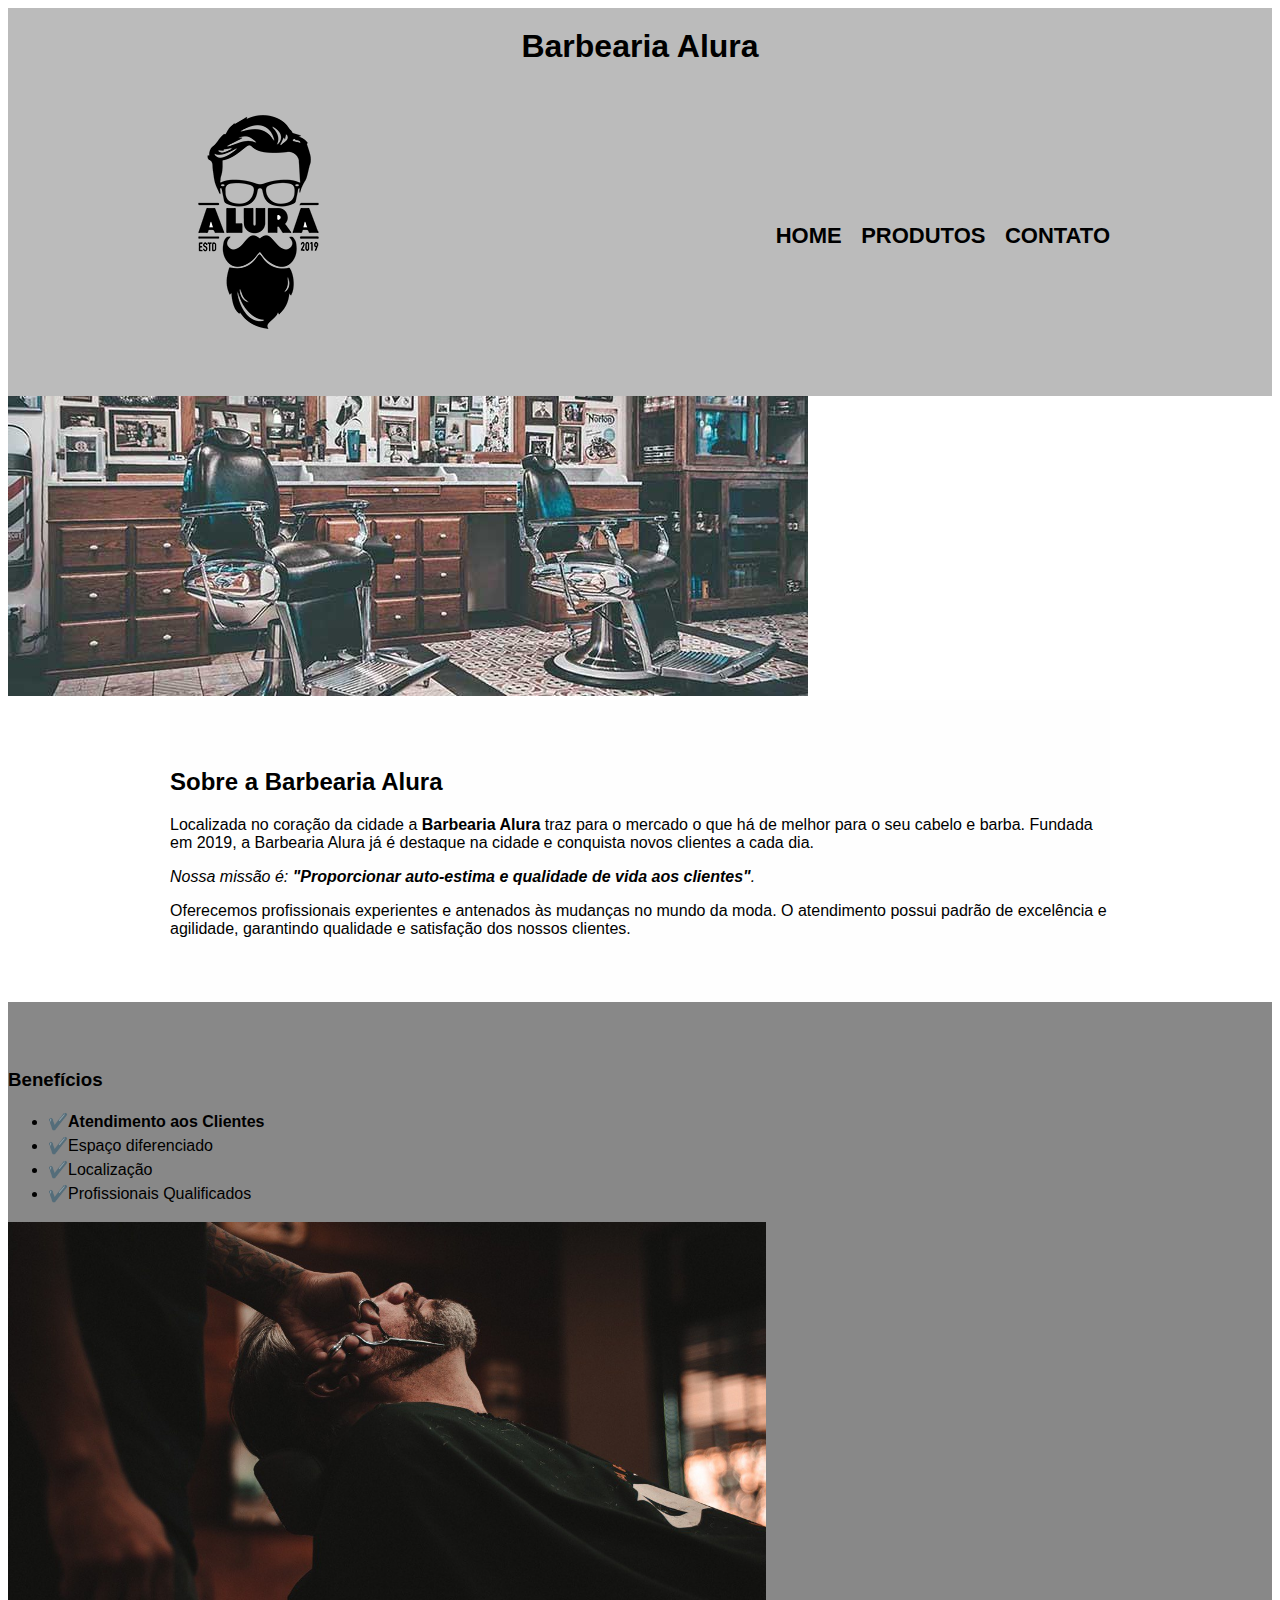
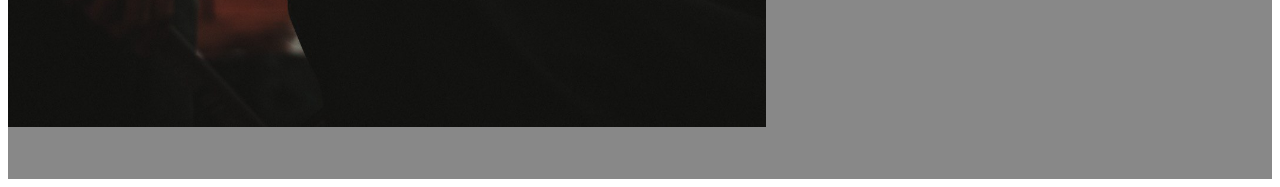
<file: index.html>
<!DOCTYPE html>
<html lang="pt-br">

<head>
	<meta charset="UTF-8">
	<title>Barbearia Alura</title>
	<link rel="stylesheet" href="style.css">
</head>

<body>
	<header>
		<h1 class="titulo-principal">Barbearia Alura</h1>
		<div class="caixa">
			<h1><img src="img/logo.png"></h1>

			<nav>
				<ul>
					<li><a href="index.html">Home</a></li>
					<li><a href="produtos.html">Produtos</a></li>
					<li><a href="contato.html">Contato</a></li>
				</ul>
			</nav>
		</div>
	</header>
	<img id="banner" src="img/banner.jpg">
	<div class="principal">
		<h2 class="titulo-centralizado">Sobre a Barbearia Alura</h2>

		<p>Localizada no coração da cidade a <strong>Barbearia Alura</strong> traz para o mercado o que há de melhor
			para o seu cabelo e barba. Fundada em 2019, a Barbearia Alura já é destaque na cidade e conquista novos
			clientes a cada dia.</p>

		<p id="missao"><em>Nossa missão é: <strong>"Proporcionar auto-estima e qualidade de vida aos
					clientes"</strong>.</em></p>

		<p>Oferecemos profissionais experientes e antenados às mudanças no mundo da moda. O atendimento possui padrão de
			excelência e agilidade, garantindo qualidade e satisfação dos nossos clientes.</p>
	</div>

	<div class="beneficios">
		<h3 class="titulo-centralizado">Benefícios</h3>

		<ul>
			<li class="itens">Atendimento aos Clientes</li>
			<li class="itens">Espaço diferenciado</li>
			<li class="itens">Localização</li>
			<li class="itens">Profissionais Qualificados</li>
		</ul>

		<img src="img/beneficios.jpg" class="imagembeneficios">
	</div>
</body>

</html>
</file>
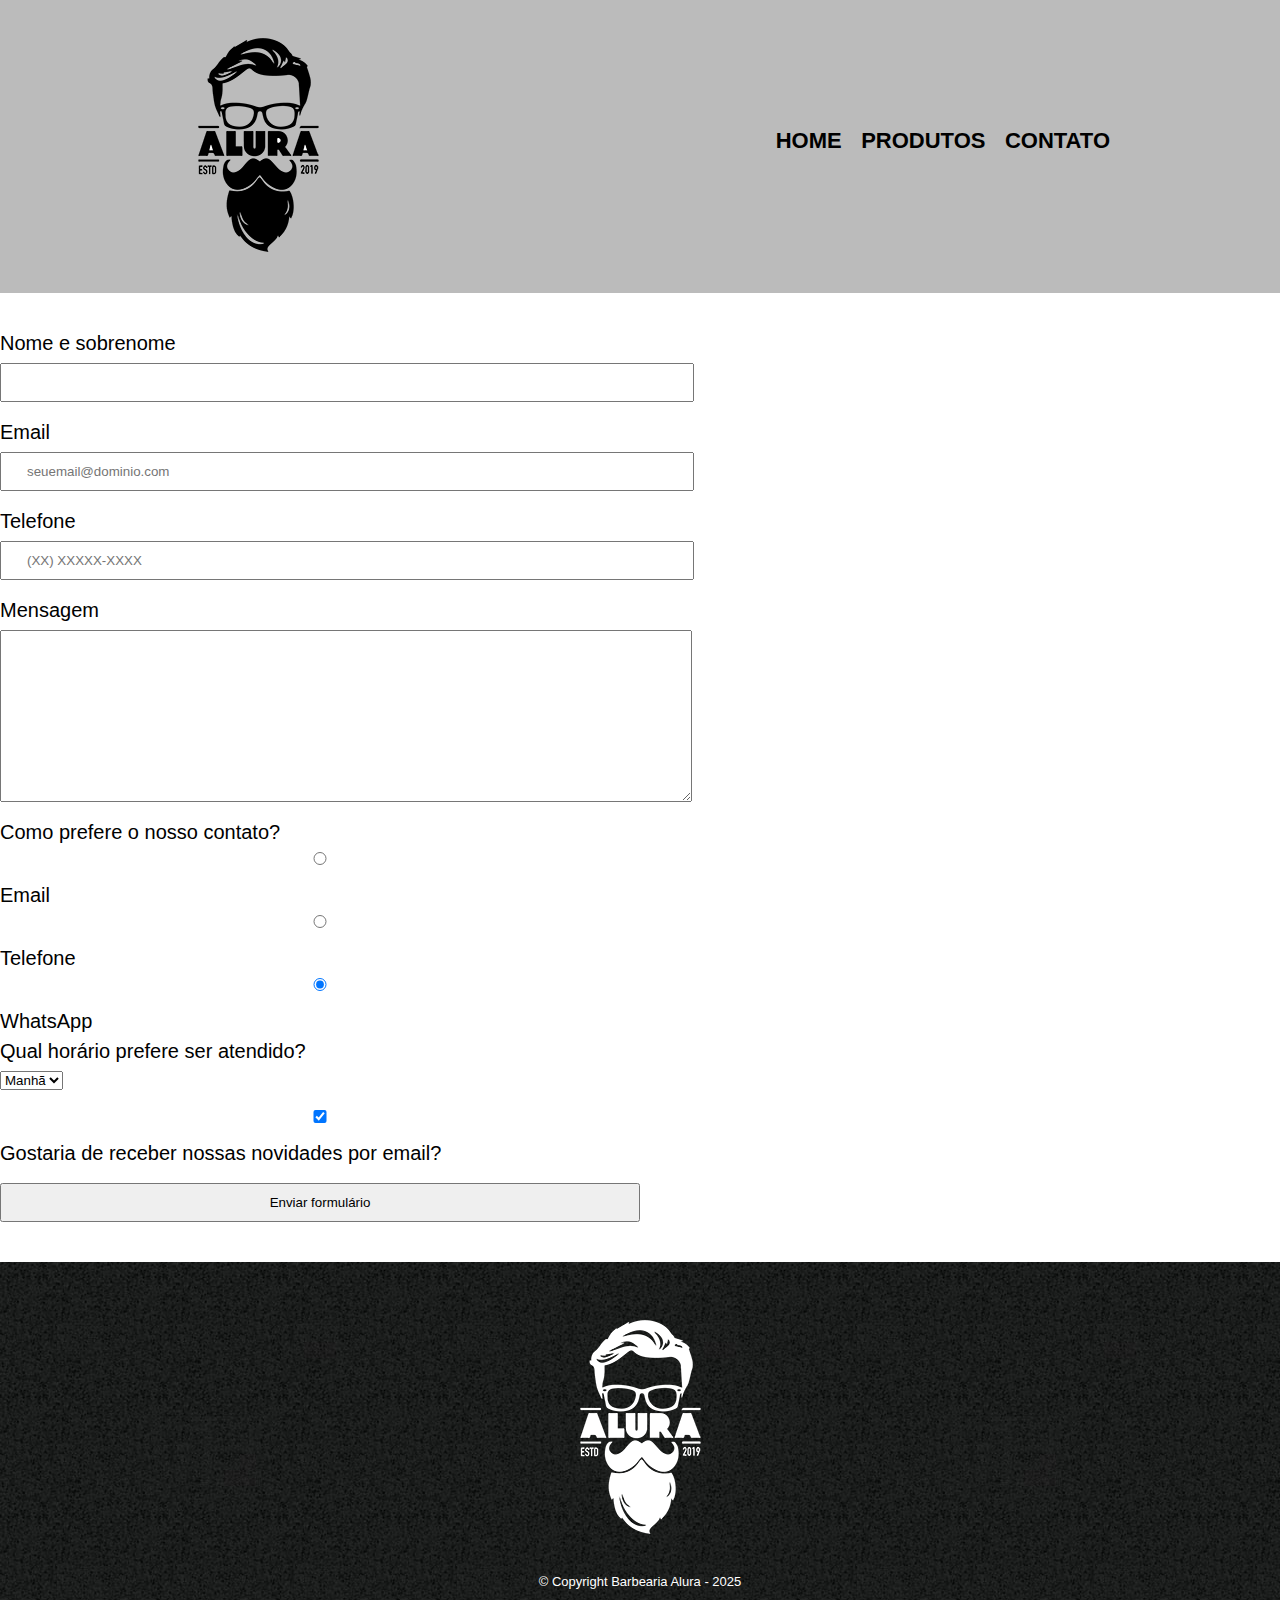
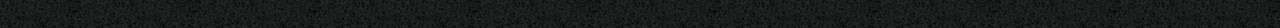
<file: contato.html>
<!DOCTYPE html>
<html>

<head>
    <meta charset="UTF-8">
    <title>Contato - Barbearia Alura</title>

    <link rel="stylesheet" href="reset.css">
    <link rel="stylesheet" href="style.css">
</head>

<body>
    <header>
        <div class="caixa">
            <h1><img src="img/logo.png" alt="Logo da Barbearia Alura"></h1>

            <nav>
                <ul>
                    <li><a href="index.html">Home</a></li>
                    <li><a href="produtos.html">Produtos</a></li>
                    <li><a href="contato.html">Contato</a></li>
                </ul>
            </nav>
        </div>
    </header>

    <main>
        <form>
            <label for="nomesobrenome">Nome e sobrenome</label>
            <input type="text" id="nomesobrenome" class="input-padrao" required>

            <label for="email">Email</label>
            <input type="email" id="email" class="input-padrao" required placeholder="seuemail@dominio.com">

            <label for="telefone">Telefone</label>
            <input type="tel" id="telefone" class="input-padrao" required placeholder="(XX) XXXXX-XXXX">
            
            <label for="mensagem">Mensagem</label>
            <textarea cols="70" rows="10" id="mensagem" class="input-padrao" required></textarea>

            <fieldset>
                <legend>Como prefere o nosso contato?</legend>
                <label for="radio-email">
                    <input type="radio" name="contato" value="email" id="radio-email">
                    Email
                </label>

                <label for="radio-telefone">
                    <input type="radio" name="contato" value="telefone" id="radio-telefone">
                    Telefone
                </label>

                <label for="radio-whatsapp">
                    <input type="radio" name="contato" value="whatsapp" id="radio-whatsapp" checked>
                    WhatsApp
                </label>
            </fieldset>

            <fieldset>
                <legend>Qual horário prefere ser atendido?</legend>
                <select>
                    <option>Manhã</option>
                    <option>Tarde</option>
                    <option>Noite</option>
                </select>
            </fieldset>

                <label class="checkbox">
                    <input type="checkbox" checked>
                    Gostaria de receber nossas novidades por email?
                </label>

            <input type="submit" value="Enviar formulário">
        </form>
    </main>

    <footer>
        <img src="img/logo-branco.png" alt="Logo da Barbearia Alura">
        <p class="copyright">&copy; Copyright Barbearia Alura - 2025</p>
    </footer>
</body>

</html>
</file>
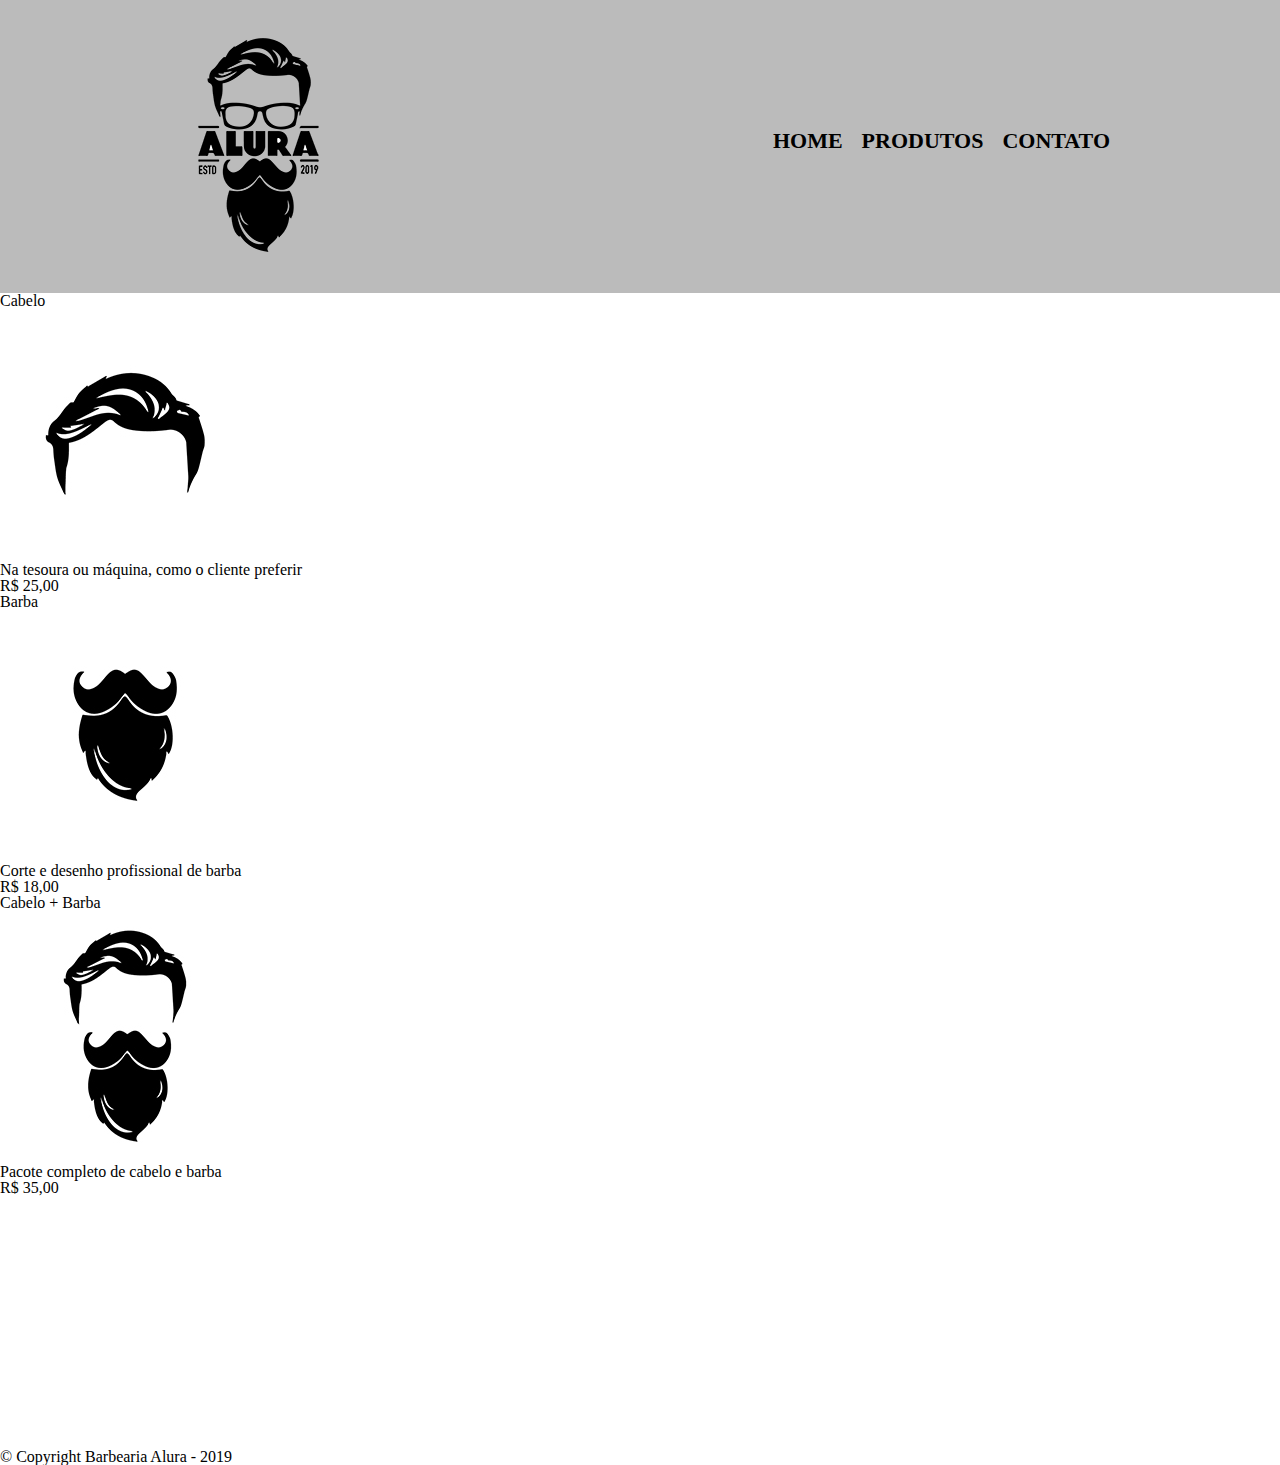
<file: produtos.html>
<!DOCTYPE html>
<html>

<head>
    <meta charset="UTF-8">
    <title>Produtos - Barbearia Alura</title>
    <link rel="stylesheet" href="reset.css">
    <link rel="stylesheet" href="produtos.css">
</head>

<body>
    <header>
        <div class="caixa">
            <h1><img src="img/logo.png"></h1>

            <nav>
                <ul>
                    <li><a href="index.html">Home</a></li>
                    <li><a href="produtos.html">Produtos</a></li>
                    <li><a href="contato.html">Contato</a></li>
                </ul>
            </nav>
        </div>
    </header>
    <main>
        <ul class="produtos">
            <li>
                <h2>Cabelo</h2>
                <img src="img/cabelo.jpg">
                <p class="produto-descricao">Na tesoura ou máquina, como o cliente preferir</p>
                <p class="produto-preco">R$ 25,00</p>
            </li>
            <li>
                <h2>Barba</h2>
                <img src="img/barba.jpg">
                <p class="produto-descricao">Corte e desenho profissional de barba</p>
                <p class="produto-preco">R$ 18,00</p>
            </li>
            <li>
                <h2>Cabelo + Barba</h2>
                <img src="img/cabelo+barba.jpg">
                <p class="produto-descricao">Pacote completo de cabelo e barba</p>
                <p class="produto-preco">R$ 35,00</p>
            </li>
        </ul>
    </main>
    <footer>
        <img src="img/logo-branco.png">
        <p class="copyright">&copy; Copyright Barbearia Alura - 2019</p>
    </footer>
</body>

</html>
</file>
<file: style.css>
body {
    font-family: 'Montserrat', sans-serif;
}

header {
    background: #BBBBBB;
    padding: 20px 0;
}

.banner {
    width: 100%;
}

.titulo-principal {
    text-align: center;
    font-size: 2em;
    margin: 0 0 1em;
    clear: left;
}

.principal {
    padding: 3em 0;
    background: #FEFEFE;
    width: 940px;
    margin: 0 auto;
}

.principal p {
    margin: 0 0 1em;
}

.principal strong {
    font-weight: bold;
}

.principal em {
    font-style: italic;
}

.utensilios {
    width: calc(40% - 26px);
    float: left;
    margin: 0 20px 20px 0;
}

.imagembeneficios {
    width: 60%;
}

.caixa {
    position: relative;
    width: 940px;
    margin: 0 auto;
}

nav {
    position: absolute;
    top: 110px;
    right: 0;
}

nav li {
    display: inline;
    margin: 0 0 0 15px;
}

nav a {
    text-transform: uppercase;
    color: #000000;
    font-weight: bold;
    font-size: 22px;
    text-decoration: none;
}

nav a:hover {
    color: #C78C19;
    text-decoration: underline;
}

.produtos {
    width: 940px;
    margin: 0 auto;
    padding: 50px 0;
}

.produtos li {
    display: inline-block;
    text-align: center;
    width: 30%;
    vertical-align: top;
    margin: 0 1.5%;
    padding: 30px 20px;
    box-sizing: border-box;
    border: 2px solid #000000;
    border-radius: 10px;
}

.produtos li:hover {
    border-color: #C78C19;
}

.produtos li:active {
    border-color: #088C19;
}

.produtos h2 {
    font-size: 30px;
    font-weight: bold;
}

.produtos li:hover h2 {
    font-size: 34px;
}

.produto-descricao {
    font-size: 18px;
}

.produto-preco {
    font-size: 22px;
    font-weight: bold;
    margin-top: 10px;
}

main {
    
}

.beneficios {
    padding: 3em 0;
    background: #888888;
}

.conteudo-beneficios {
    width: 640px;
    margin: 0 auto;
}

.lista-beneficios {
    width: 40%;
    display: inline-block;
    vertical-align: top;
}

.itens {
    line-height: 1.5;
}

.itens:first-child {
    font-weight: bold;
}

.itens:before {
    content: "✔️";
}

.imagem-beneficios {
    width: 60%;
    opacity: 1;
    transition: 400ms;
    box-shadow: 10px 10px 10px 0 #000000;
}

.imagem-beneficios:hover {
    opacity: 0.3;
}

form {
    margin: 40px 0;
}

form label,
form legend {
    display: block;
    font-size: 20px;
    margin: 0 0 10px;
}

form input {
    display: block;
    margin: 0 0 20px;
    padding: 10px 25px;
    width: 50%;
}

.input-padrao {
    display: block;
    margin: 0 0 20px;
    padding: 10px 25px;
    width: 50%;
}

.checkbox {
    margin: 20px 0;
}

footer {
    text-align: center;
    background: url("img/bg.jpg");
    padding: 40px 0;
}

.copyright {
    color: #FFFFFF;
    font-size: 13px;
    margin: 20px 0 0;
}

.enviar {
    width: 40%;
    padding: 15px 0;
    background: orange;
    color: white;
    font-weight: bold;
    font-size: 18px;
    border: none;
    border-radius: 5px;
    transition: 1s all;
    cursor: pointer;
}

.enviar:hover {
    background: darkorange;
    transform: scale(1.2);
}

table {
    margin: 20px 0 40px;
}

thead {
    background: #555555;
    color: white;
    font-weight: bold;
}

td, th {
    border: 1px solid #000000;
    padding: 8px 15px;
}

.mapa {
    padding: 3em 0;
    background-color: linear-gradient(#FEFEFE, #888888);
}

.mapa p {
    margin: 0 0 2em;
    text-align: center;
}

.mapa-conteudo {
    width: 940px;
    margin: 0 auto;
}

.video {
    width: 560px;
    margin: 2em auto;
}


/* SELETORES AVANÇADOS PARA SEREM USADOS

main p {
    background: red;
}

main > p {
    background: red; 
}

img + p { 
    background: blue;
}

img ~ p {
    background: yellow
} 

.principal p:not(#missao) {
    background: orange;
}

*/

@media screen and (max-width: 480px) {
    .caixa, .principal, .conteudo-beneficios, .mapa-conteudo, .video {
        width: auto;
    }

    h1 {
        text-align: center;
    }

    nav {
        position: static;
    }

    .lista-beneficios, .imagem-beneficios {
        width: 100%;
    }
}
</file>
<file: produtos.css>
header {
    background: #BBBBBB;
    padding: 20px 0;
}

.caixa {
    position: relative;
    width: 940px;
    margin: 0 auto;
}

nav {
    position: absolute;
    top: 110px;
    right: 0;
}

nav li {
    display: inline;
    margin: 0 0 0 15px;
}

nav a {
    text-transform: uppercase;
    color: #000000;
    font-weight: bold;
    font-size: 22px;
    text-decoration: none;
}
</file>
